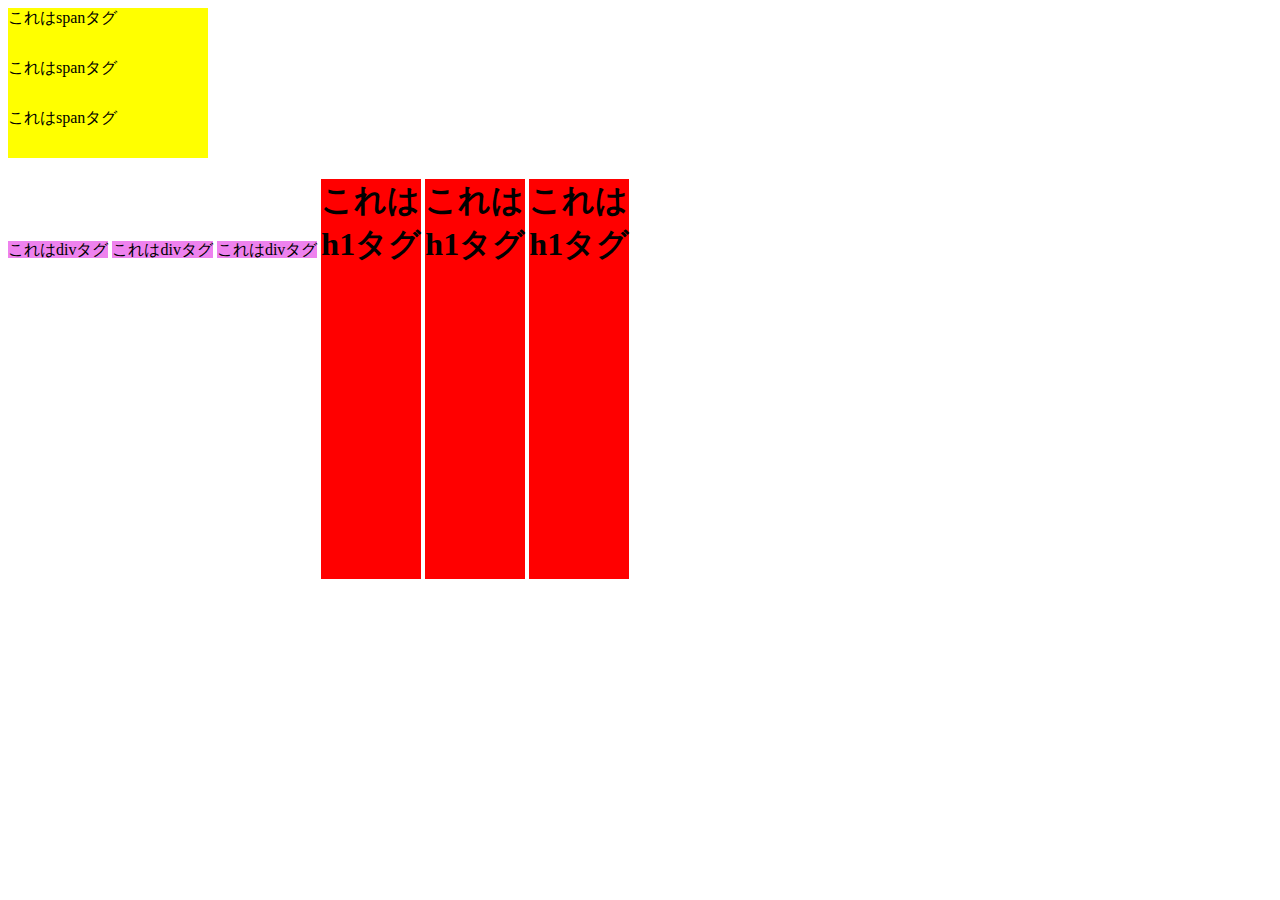
<file: button/02inline要素とブロック要素/index.html>
<!DOCTYPE html>
<html lang="en">
<head>
  <meta charset="UTF-8">
  <meta name="viewport" content="width=device-width, initial-scale=1.0">
  <title>Document</title>
  <link rel="stylesheet" href="style.css">
</head>
<body>
  <!-- これはインライン要素 -->
  <span>これはspanタグ</span>
  <span>これはspanタグ</span>
  <span>これはspanタグ</span>


  <!-- これはブロック要素 -->
  <div>これはdivタグ</div>
  <div>これはdivタグ</div>
  <div>これはdivタグ</div>

  <h1>これはh1タグ</h1>
  <h1>これはh1タグ</h1>
  <h1>これはh1タグ</h1>
</body>
</html>
</file>
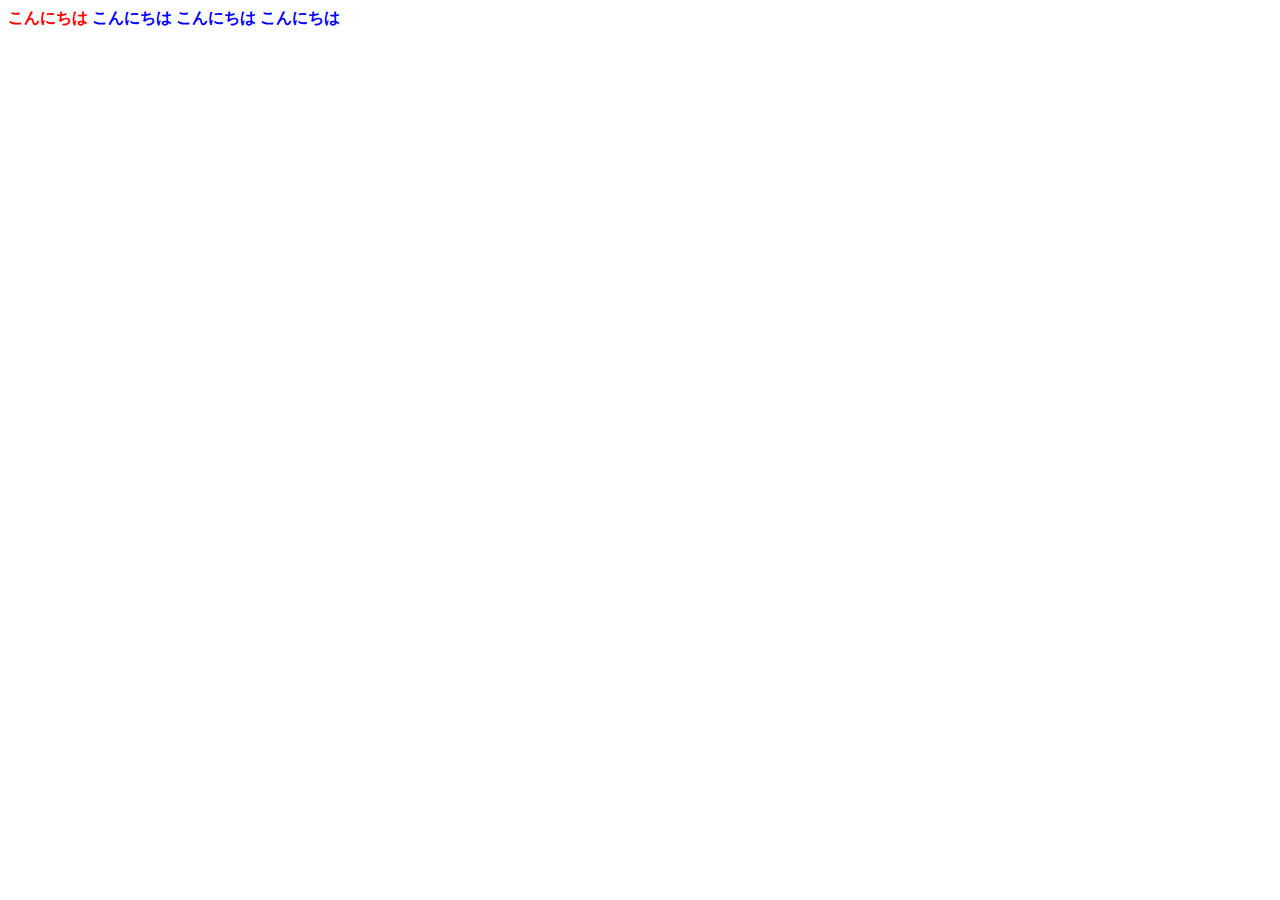
<file: button/CSSの詳細度/index.html>
<!DOCTYPE html>
<html lang="en">
<head>
  <meta charset="UTF-8">
  <meta name="viewport" content="width=device-width, initial-scale=1.0">
  <link rel="stylesheet" href="style.css">
  <title>Document</title>
</head>
<body>
  <div class="parent">
    <span id="first" class="cls">こんにちは</span>
    <span>こんにちは</span>
    <span>こんにちは</span>
    <span>こんにちは</span>
  </div>
</body>
</html>
</file>
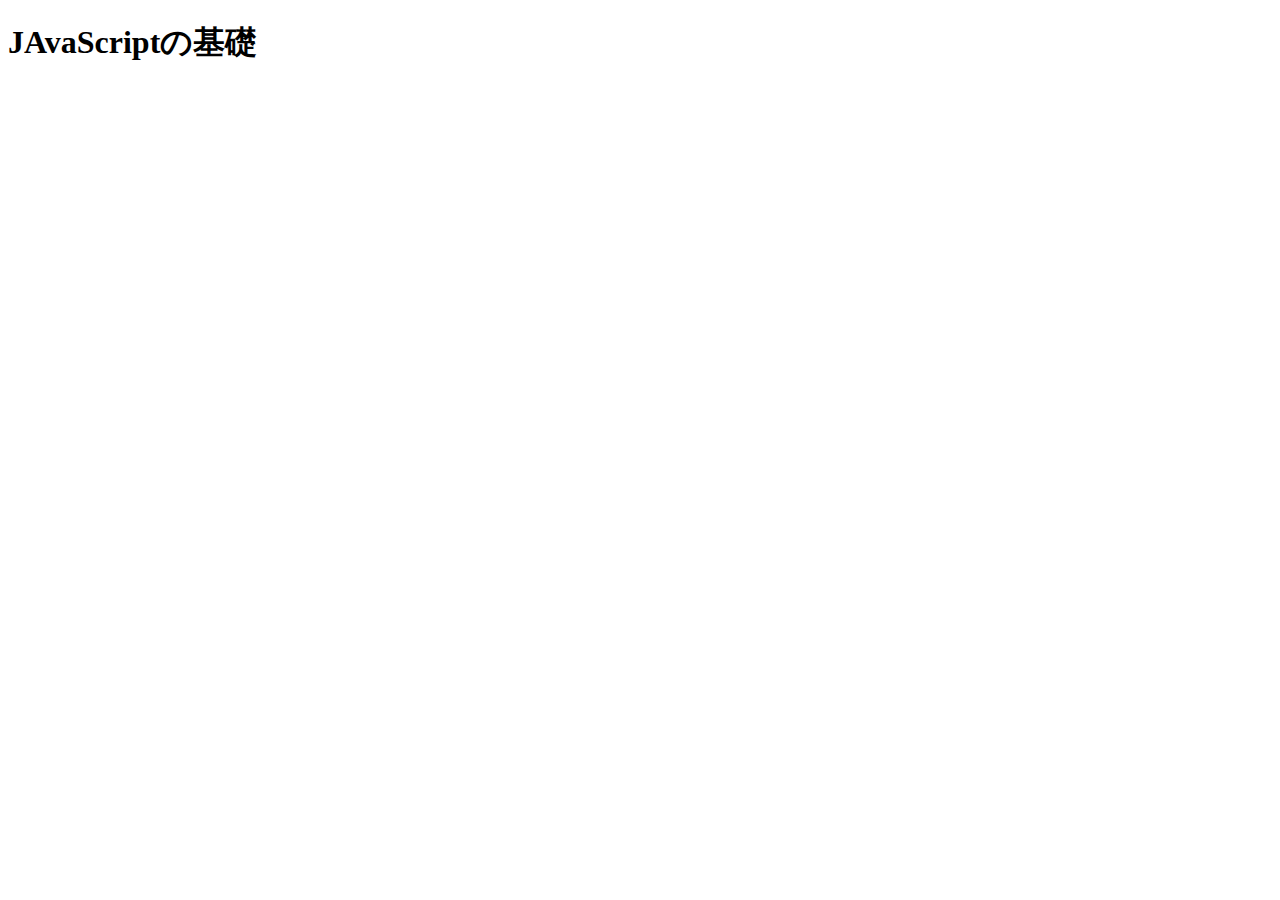
<file: button/JsvaScriptの導入/index.html>
<!DOCTYPE html>
<html lang="en">
<head>
  <meta charset="UTF-8">
  <meta name="viewport" content="width=device-width, initial-scale=1.0">
  <title>Document</title>
  <link rel="stylesheet" href="style.css">
  
</head>
<body>
  <!-- <div class="cls">
    <button id="btn">button</button>
  </div> -->
  <h1>JAvaScriptの基礎</h1>
  <script src="main.js"></script>
</body>
</html>
</file>
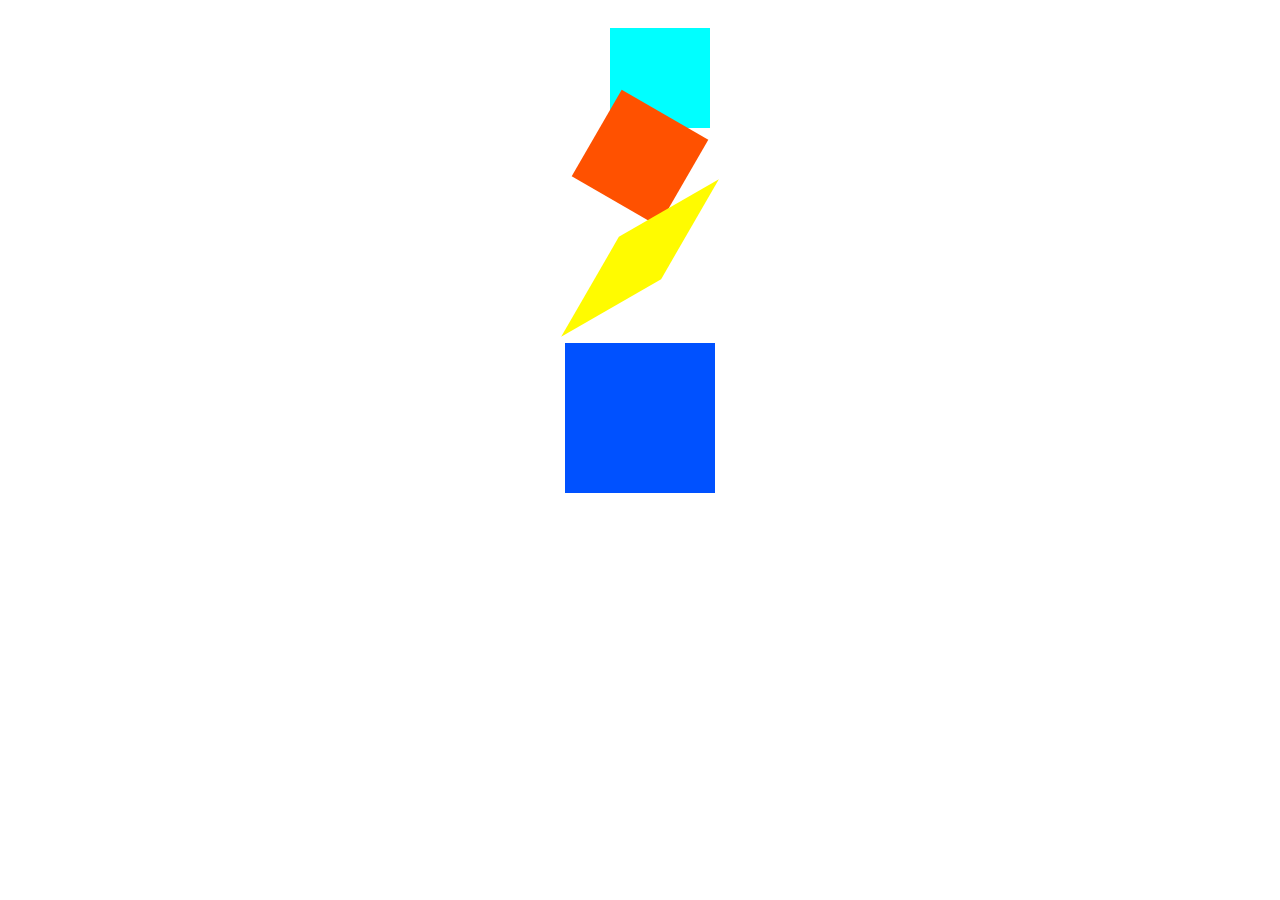
<file: button/transform/index.html>
<!DOCTYPE html>
<html lang="en">
<head>
  <meta charset="UTF-8">
  <meta name="viewport" content="width=device-width, initial-scale=1.0">
  <link rel="stylesheet" href="style.css">
  <title>Document</title>
</head>
<body>
  <div id="container">
    <div class="rect1"></div>
    <div class="rect2"></div>
    <div class="rect3"></div>
    <div class="rect4"></div>
    <div class="rect5"></div>
  </div>
</body>
</html>
</file>
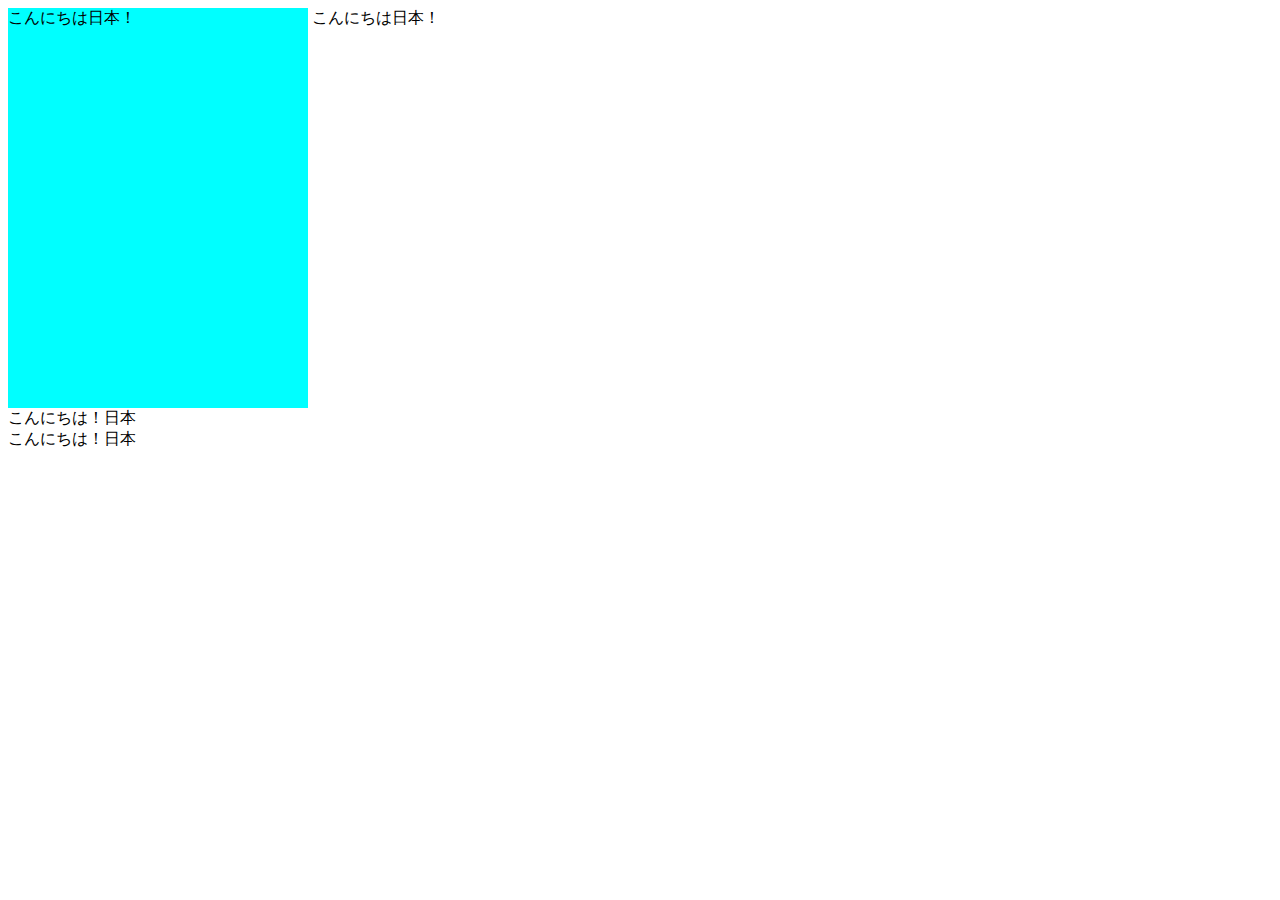
<file: index copy.html>
<!DOCTYPE html>
<html lang="en">
<head>
  <meta charset="UTF-8">
  <meta name="viewport" content="width=device-width, initial-scale=1.0">
  <title>Document</title>
  <link rel="stylesheet" href="style.css">
</head>
<body>
  <span class="first">こんにちは日本！</span>
  <span>こんにちは日本！</span>
  <div>こんにちは！日本</div>
  <div>こんにちは！日本</div>
</body>
</html>
</file>
<file: button/02inline要素とブロック要素/style.css>
span {
  display: block;
  /* display: block;により、
  インライン要素だが、高さと横は反映される */
  width: 200px;
  height: 50px;
  background-color: yellow;
}

div {
  display: inline;
  background-color: violet;

  /* display: inline;により、
  高さと横は反映されない */
  height: 200px;
  width: 500px;
}

h1 {
  display: inline-block;
  /* display: inline-block;により、
  横並びだが、高さと横が反映される */
  height: 400px;
  background-color: red;
  width: 100px;
}
</file>
<file: button/CSSの詳細度/style.css>
/* CSSの詳細度 */

/* 下に行けば行くほど詳細度は高い */

/* ①親要素 */
.parent {
  color: yellow;
  font-weight: 600;
}

/* ②子要素 */
span {
  color: aquamarine;
}

/* ③クラス名 */
.cls {
  color: orange;
}

/* ④親要素指定　
半角スペース開けて子要素指定 */
.parent span {
  color: blue;
}

/* ⑤ID名 */
#first {
  color: red;
}
</file>
<file: button/JsvaScriptの導入/style.css>
.cls {
  text-align: center;
  margin-top: 100px;
}
/*# sourceMappingURL=style.css.map */
</file>
<file: button/transform/style.css>
.rect1 {
  width: 100px;
  height: 100px;
  margin: 0 auto;
  background-color: aqua;
  -webkit-transform: translate(20px, 20px);
          transform: translate(20px, 20px);
}

.rect2 {
  width: 100px;
  height: 100px;
  margin: 0 auto;
  background-color: #ff5100;
  -webkit-transform: rotate(30deg);
          transform: rotate(30deg);
}

.rect3 {
  width: 100px;
  height: 100px;
  margin: 0 auto;
  background-color: #fffb00;
  -webkit-transform: skew(-30deg, -30deg);
          transform: skew(-30deg, -30deg);
}

.rect4 {
  width: 100px;
  height: 100px;
  margin: 0 auto;
  background-color: #0051ff;
  -webkit-transform: scale(1.5, 1.5) translateY(40px);
          transform: scale(1.5, 1.5) translateY(40px);
}
/*# sourceMappingURL=style.css.map */
</file>
<file: style.css>
.first {
  display: inline-block;
  width: 300px;
  height: 400px;
  background-color: aqua;
}
</file>
